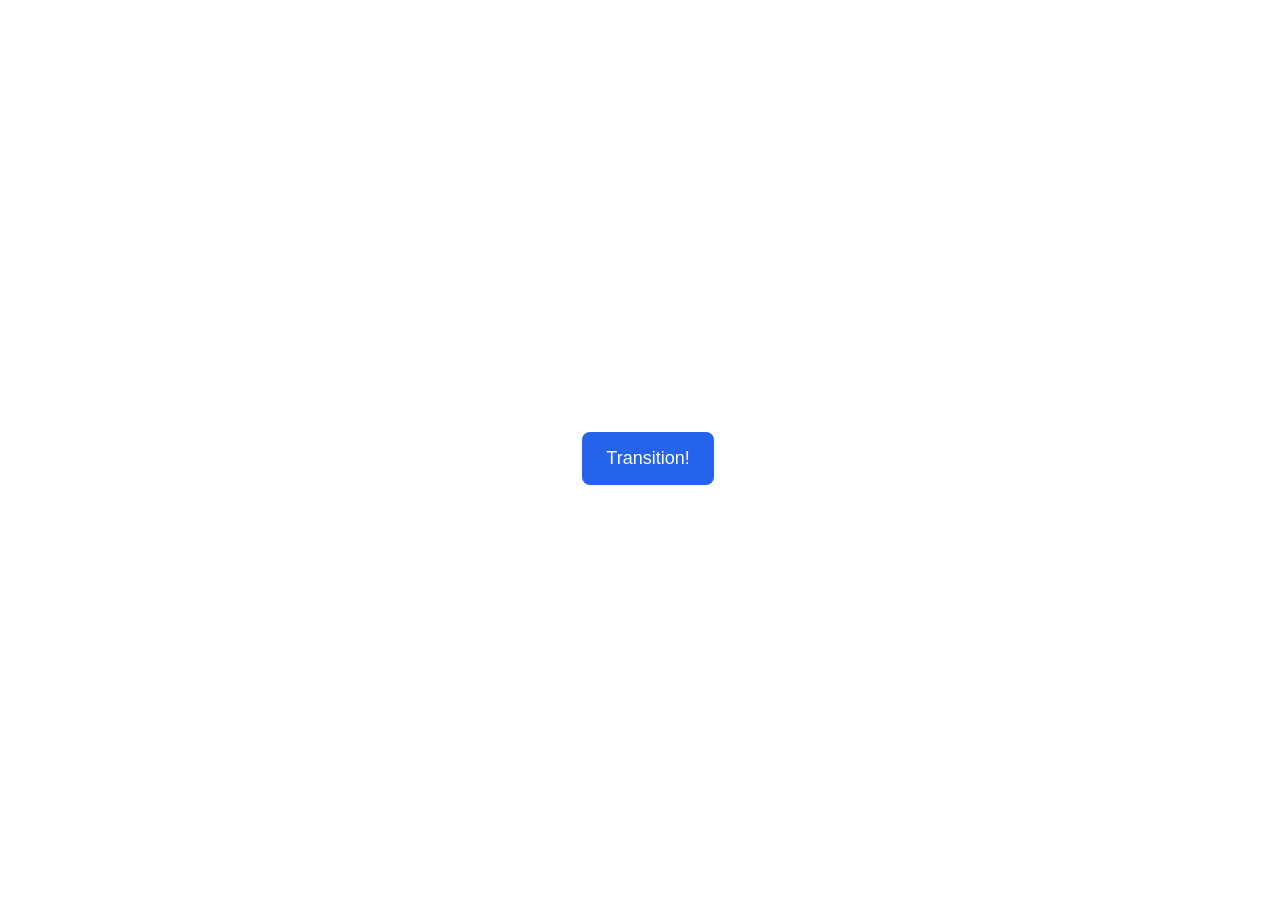
<file: animation/01-button-hover/index.html>
<!DOCTYPE html>
<html lang="en">
  <head>
    <meta charset="UTF-8" />
    <meta http-equiv="X-UA-Compatible" content="IE=edge" />
    <meta name="viewport" content="width=device-width, initial-scale=1.0" />
    <title>Button Hover</title>
    <link rel="stylesheet" href="style.css" />
  </head>
  <body>
    <div id="transition-container">
      <button class="button-1">Transition!</button>
    </div>
  </body>
</html>
</file>
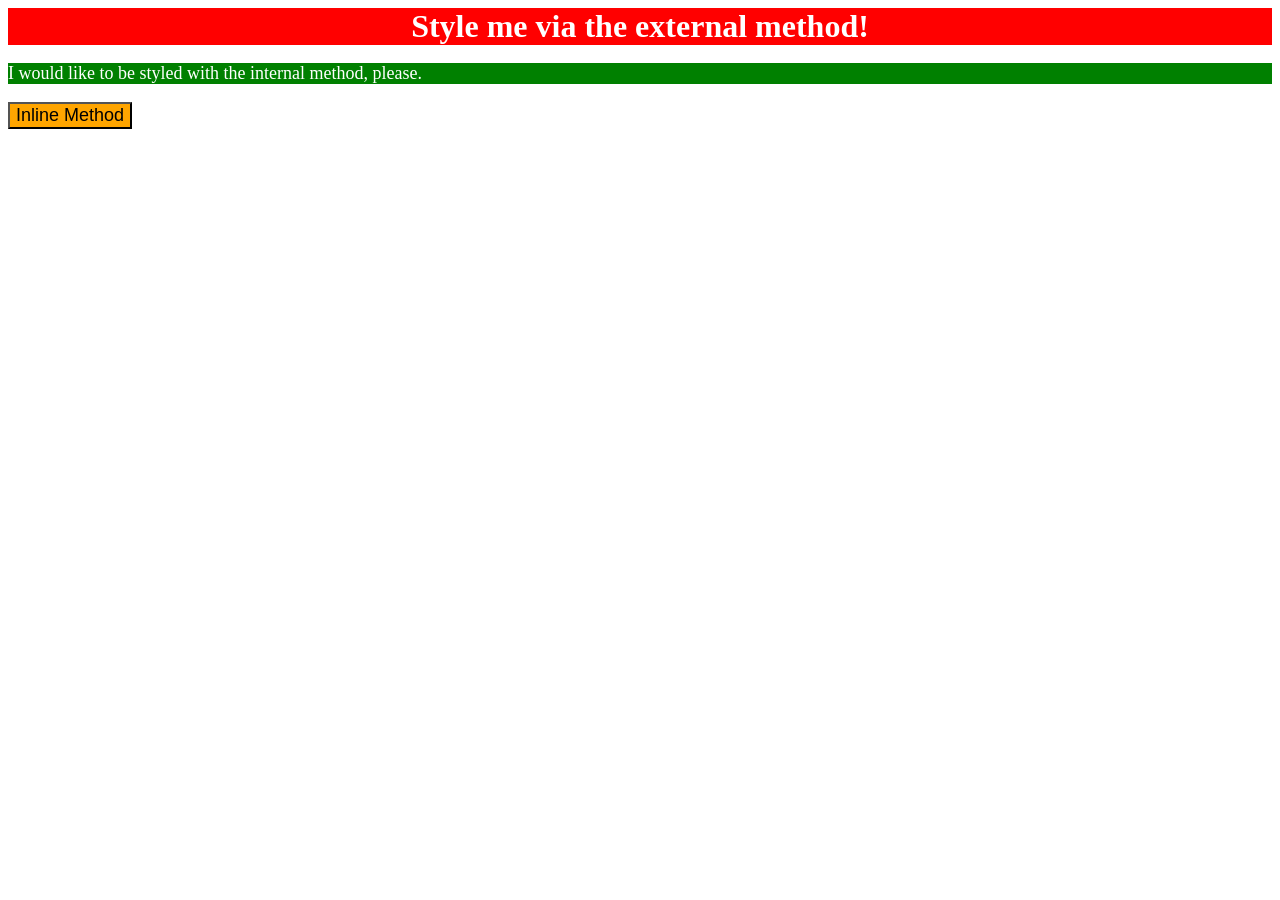
<file: foundations/01-css-methods/index.html>
<!DOCTYPE html>
<html lang="en">
  <head>
    <meta charset="UTF-8">
    <meta http-equiv="X-UA-Compatible" content="IE=edge">
    <meta name="viewport" content="width=device-width, initial-scale=1.0">
    <link rel="stylesheet" href="./styles.css">
    <style>
      p {
        background-color: green;
        color: white;
        font-size: 18px;
      }
    </style>
    <title>Methods for Adding CSS</title>
  </head>
  <body>
    <div>Style me via the external method!</div>
    <p>I would like to be styled with the internal method, please.</p>
    <button style="background-color: orange; font-size: 18px;">Inline Method</button>
  </body>
</html>
</file>
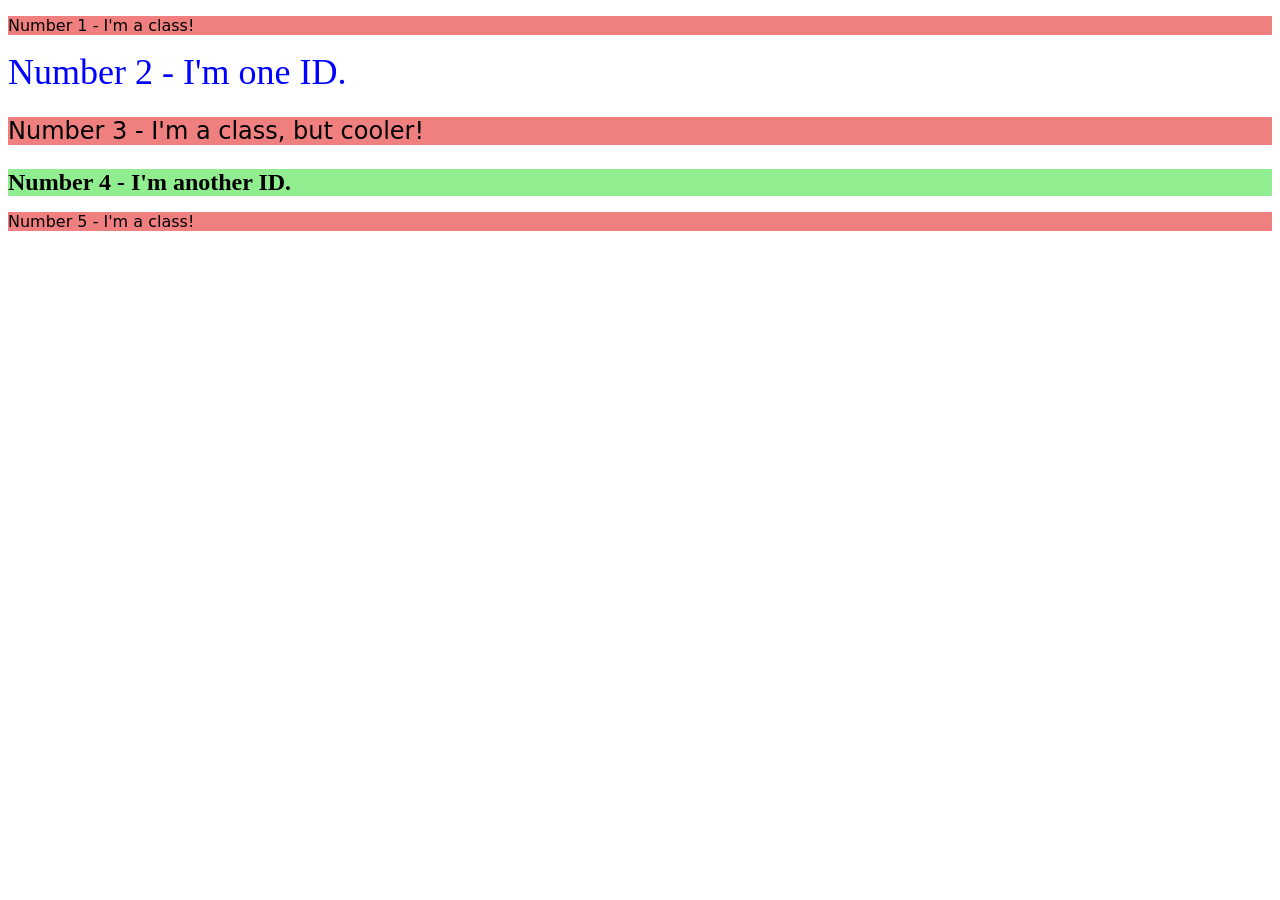
<file: foundations/02-class-id-selectors/index.html>
<!DOCTYPE html>
<html lang="en">
  <head>
    <meta charset="UTF-8">
    <meta http-equiv="X-UA-Compatible" content="IE=edge">
    <meta name="viewport" content="width=device-width, initial-scale=1.0">
    <title>Class and ID Selectors</title>
    <link rel="stylesheet" href="style.css">
  </head>
  <body>
    <p class="text">Number 1 - I'm a class!</p>
    <div id="div-2">Number 2 - I'm one ID.</div>
    <p class="text" id="cooler">Number 3 - I'm a class, but cooler!</p>
    <div id="div-4">Number 4 - I'm another ID.</div>
    <p class="text">Number 5 - I'm a class!</p>
  </body>
</html>
</file>
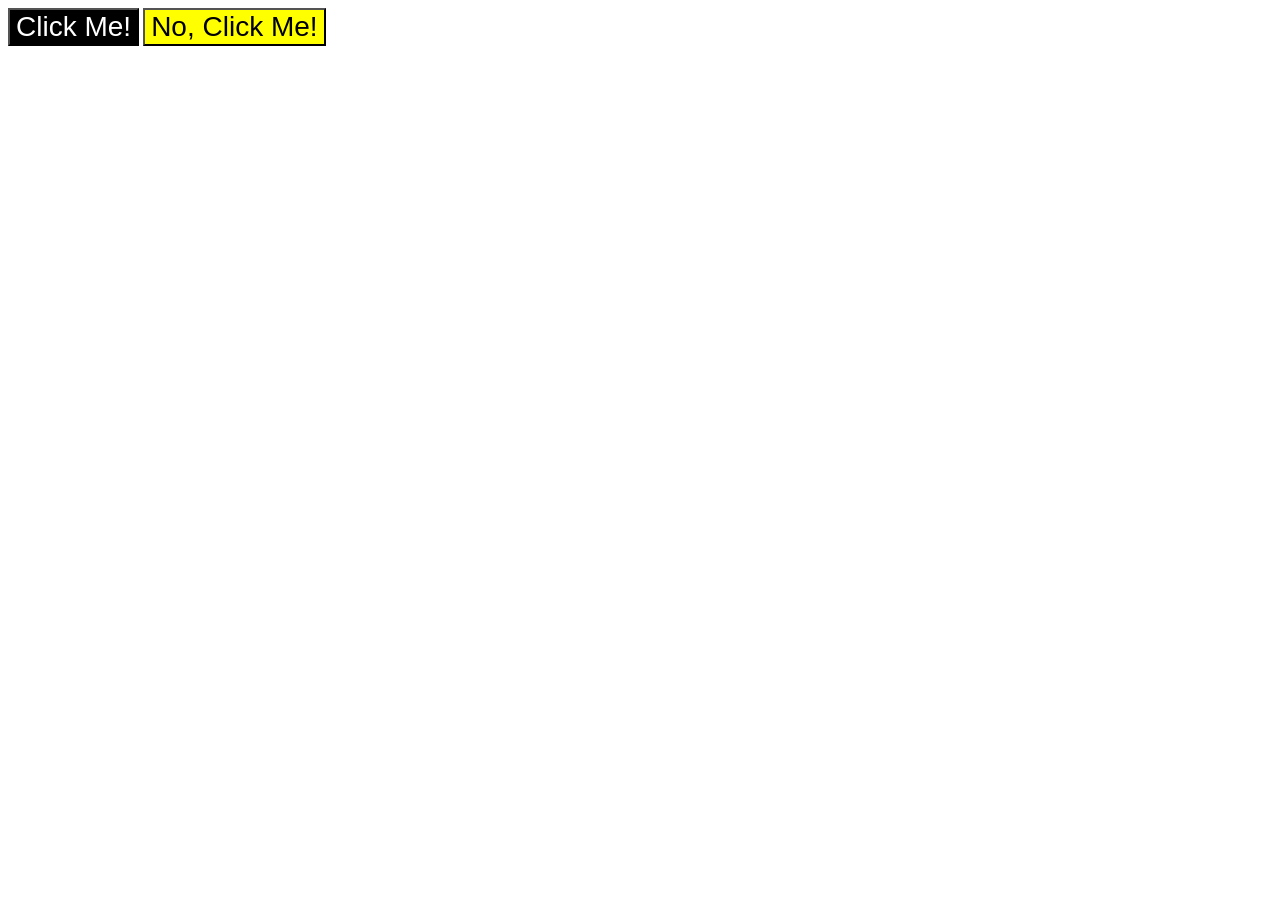
<file: foundations/03-grouping-selectors/index.html>
<!DOCTYPE html>
<html lang="en">
  <head>
    <meta charset="UTF-8">
    <meta http-equiv="X-UA-Compatible" content="IE=edge">
    <meta name="viewport" content="width=device-width, initial-scale=1.0">
    <title>Grouping Selectors</title>
    <link rel="stylesheet" href="style.css">
  </head>
  <body>
    <button class="main-button button-1">Click Me!</button>
    <button class="main-button button-2">No, Click Me!</button>
  </body>
</html>
</file>
<file: animation/01-button-hover/style.css>
#transition-container {
  width: 100vw;
  height: 100vh;
  display: flex;
  flex-direction: column;
  justify-content: center;
  align-items: center;
  font-family: Arial, sans-serif;
}

button {
  border-radius: 8px;
  border: none;
  background-color: #2563eb;
  color: white;
  font-size: 18px;
  padding: 16px 24px;
  text-align: center;
  transition: transform 0.2s ease-in-out;
} 

.button-1:hover {
  transform: scale(1.1);
}
</file>
<file: foundations/01-css-methods/styles.css>
div {
    background-color: red;
    color: white;
    font-size: 32px;
    text-align: center;
    font-weight: bold;
}
</file>
<file: foundations/02-class-id-selectors/style.css>
.text {
    background-color: lightcoral;
    font-family: Verdana, 'DejaVu Sans', sans-serif;
}

.text#cooler {
    font-size: 24px;
}

#div-2 {
    font-size: 36px;
    color: blue;
}

#div-4 {
    background-color: lightgreen;
    font-weight: bold;
    font-size: 24px;
}
</file>
<file: foundations/03-grouping-selectors/style.css>
.main-button {
    font-size: 28px;
    font-family: Helvetica, 'Times New Roman', sans-serif;
}

.button-1 {
    color: white;
    background-color: black;
}

.button-2 {
    background-color: yellow;
}
</file>
